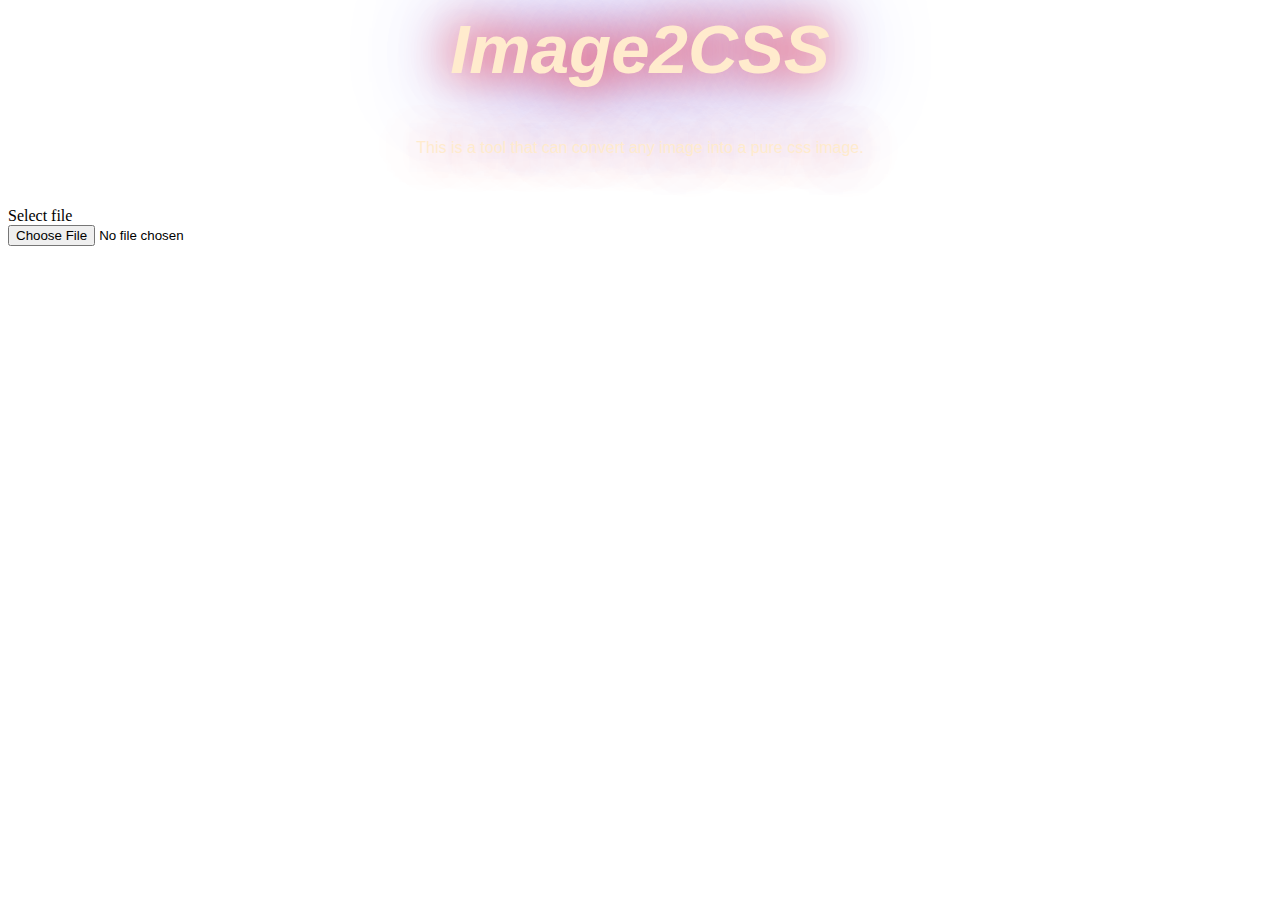
<file: webui.html>
<!DOCTYPE html>
<html lang="en">
<head>
    <meta charset="UTF-8">
    <meta http-equiv="X-UA-Compatible" content="IE=edge">
    <meta name="viewport" content="width=device-width, initial-scale=1.0">
    <title>Image2CSS</title>
    <link href="https://cdn.jsdelivr.net/npm/bootstrap@5.1.3/dist/css/bootstrap.min.css" rel="stylesheet" integrity="sha384-1BmE4kWBq78iYhFldvKuhfTAU6auU8tT94WrHftjDbrCEXSU1oBoqyl2QvZ6jIW3" crossorigin="anonymous">
    <link href="https://fonts.googleapis.com/css2?family=Festive&family=Montserrat&display=swap" rel="stylesheet">
   
    <link rel="stylesheet" href="styles.css">
    <script src="https://ajax.googleapis.com/ajax/libs/jquery/3.6.0/jquery.min.js"></script>
</head>
<body>
    <div class="container">
        <h1 class="logo">Image2CSS</h1>
    <p class="intro">This is a tool that can convert any image into a pure css image.</p>
    <div class="container">
        <div class="row">
          <div class="col-md-8 col-md-offset-2">
            <div class="form-group">
              <label for="fileField" class="attachment">
                <div class="row btn-file">
                  <div class="btn-file__preview"></div>
                  <div class="btn-file__actions">
                    <div class="btn-file__actions__item col-xs-12 text-center">
                      <div class="btn-file__actions__item--shadow">
                        <i class="fa fa-plus fa-lg fa-fw" aria-hidden="true"></i>
                        <div class="visible-xs-block"></div>
                        Select file
                      </div>
                    </div>
                  </div>
                </div>
                <input name="file" type="file" id="fileField">
              </label>
            </div>
          </div>
        </div>
      </div>
</div>

<script src="index.js"></script>
</body>
</html>
</file>
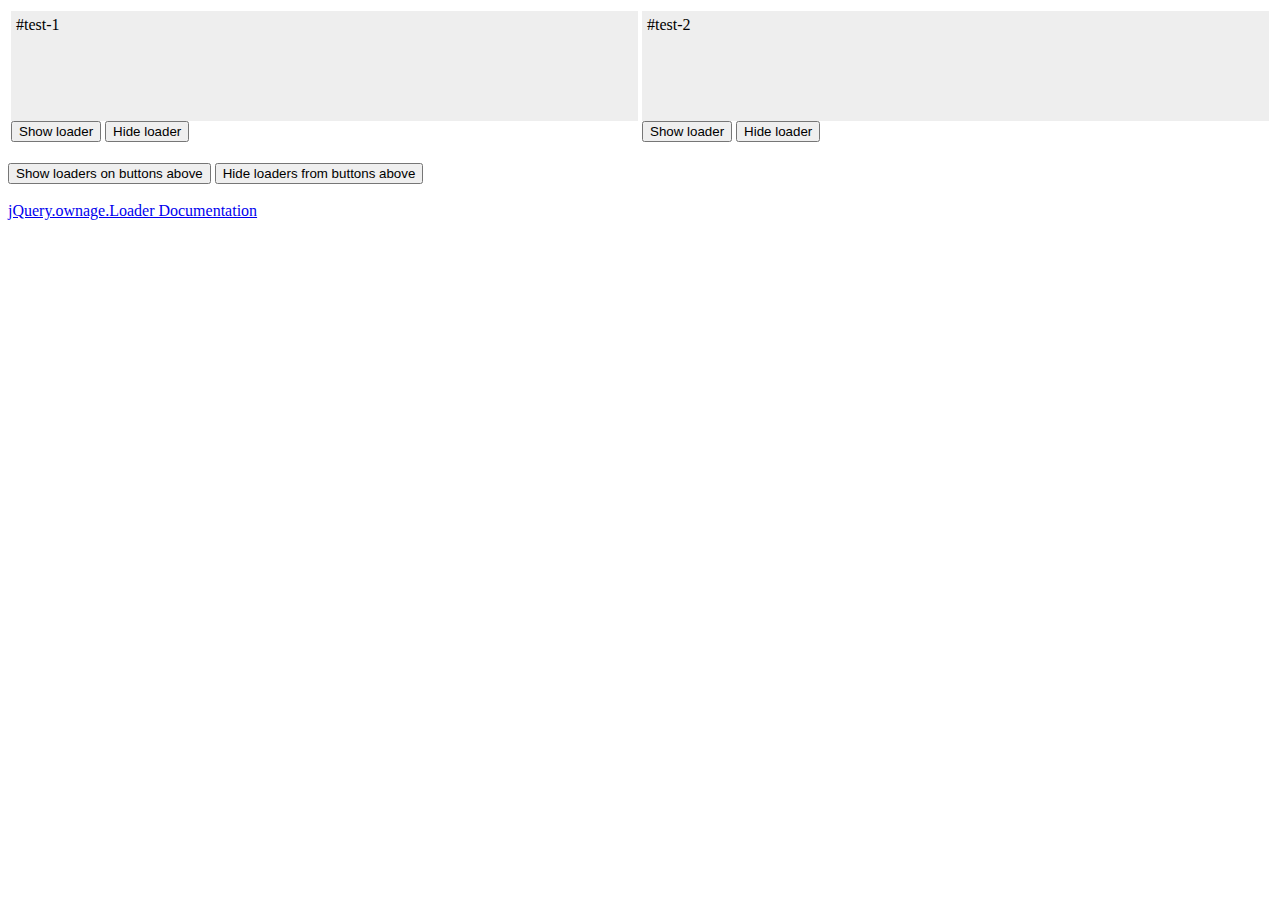
<file: assets/preloader/demo.html>
<!DOCTYPE html>
<html>
	<head>
		<meta charset="utf-8" />
		<title>jQuery oLoader</title>
		<script src="js/jquery.min.js"></script>
		<script src="js/jquery.oLoader.min.js"></script>
    <style type="text/css">
      table td div {
        padding:5px;
        background:#eee;
        height:100px;
      }
    </style>
	</head>
<body>
  <table style='width:100%'>
    <tr>
      <td>
        <div id='test-1'>#test-1</div>
        
        <input type='submit' id='show-test-1' value='Show loader' />
        <input type='submit' id='hide-test-1' value='Hide loader' />
      </td>
      <td>
        <div id='test-2'>#test-2</div>
        
        <input type='submit' id='show-test-2' value='Show loader' />
        <input type='submit' id='hide-test-2' value='Hide loader' />
      </td>
    </tr>
  </table>
  <br>
  <input type='submit' id='show-test-3' value='Show loaders on buttons above' />
  <input type='submit' id='hide-test-3' value='Hide loaders from buttons above' />
  
  <br><br><a href='http://projects.ownage.sk/jquery/oLoader' target='_blank'>jQuery.ownage.Loader Documentation</a>
  
  
<script type='text/javascript'>

$(function(){  
  // test-1
  $('#show-test-1').click(function(){
    $('#test-1').oLoader({
      backgroundColor:'#f00',
      fadeInTime: 500,
      fadeOutTime: 1000,
      fadeLevel: 0.5
    });
  });
  $('#hide-test-1').click(function(){
    $('#test-1').oLoader('hide');
  });
  
  // test-2
  $('#show-test-2').click(function(){
    $('#test-2').oLoader({
      backgroundColor:'#fff',
      image: 'images/ownageLoader/loader4.gif',
      fadeInTime: 500,
      fadeOutTime: 1000,
      fadeLevel: 0.8
    });
  });
  $('#hide-test-2').click(function(){
    $('#test-2').oLoader('hide');
  });
  
  // test-3
  $('#show-test-3').click(function(){
    $('table td input').oLoader({
      backgroundColor:'#fff',
      image: 'images/ownageLoader/loader2.gif',
      style: 0,
      fadeInTime: 500,
      fadeOutTime: 1000,
      fadeLevel: 0.5
    });
  });
  $('#hide-test-3').click(function(){
    $('table td input').oLoader('hide');
  });
});

</script>
</body>
</html>
</file>
<file: styles.css>
.logo{
    margin: 10px auto;
    text-align: center;
    font-size: 69px;
    font-family: Verdana, Geneva, Tahoma, sans-serif;
    font-feature-settings: "aalt";
    font-stretch: extra-expanded;
    font-variant-ligatures: common-ligatures;
    font-style: italic;
    font-weight: bold;
    color: blanchedalmond;
    text-shadow: 0 0 50px #FF0000, 0 0 100px #0000FF;
    


}

body{
    background-image: url(https://mediaindia.eu/wp-content/uploads/2018/03/times-square-psychedelic-art-ron-fleishman.jpg);
    background-repeat: no-repeat;
    background-size: cover;
}

.intro{
    margin: 50px auto;
    text-align: center;
    font-size: 30x;
    font-family:-apple-system, BlinkMacSystemFont, 'Segoe UI', Roboto, Oxygen, Ubuntu, Cantarell, 'Open Sans', 'Helvetica Neue', sans-serif;
    font-feature-settings: "aalt";
    font-stretch:narrower;
    font-variant-ligatures: common-ligatures;
    font-style:normal;
    font-weight:normal;
    color: blanchedalmond;
    text-shadow: 0 0 50px #FF0000, 0 0 100px #0000FF;
    
}
</file>
